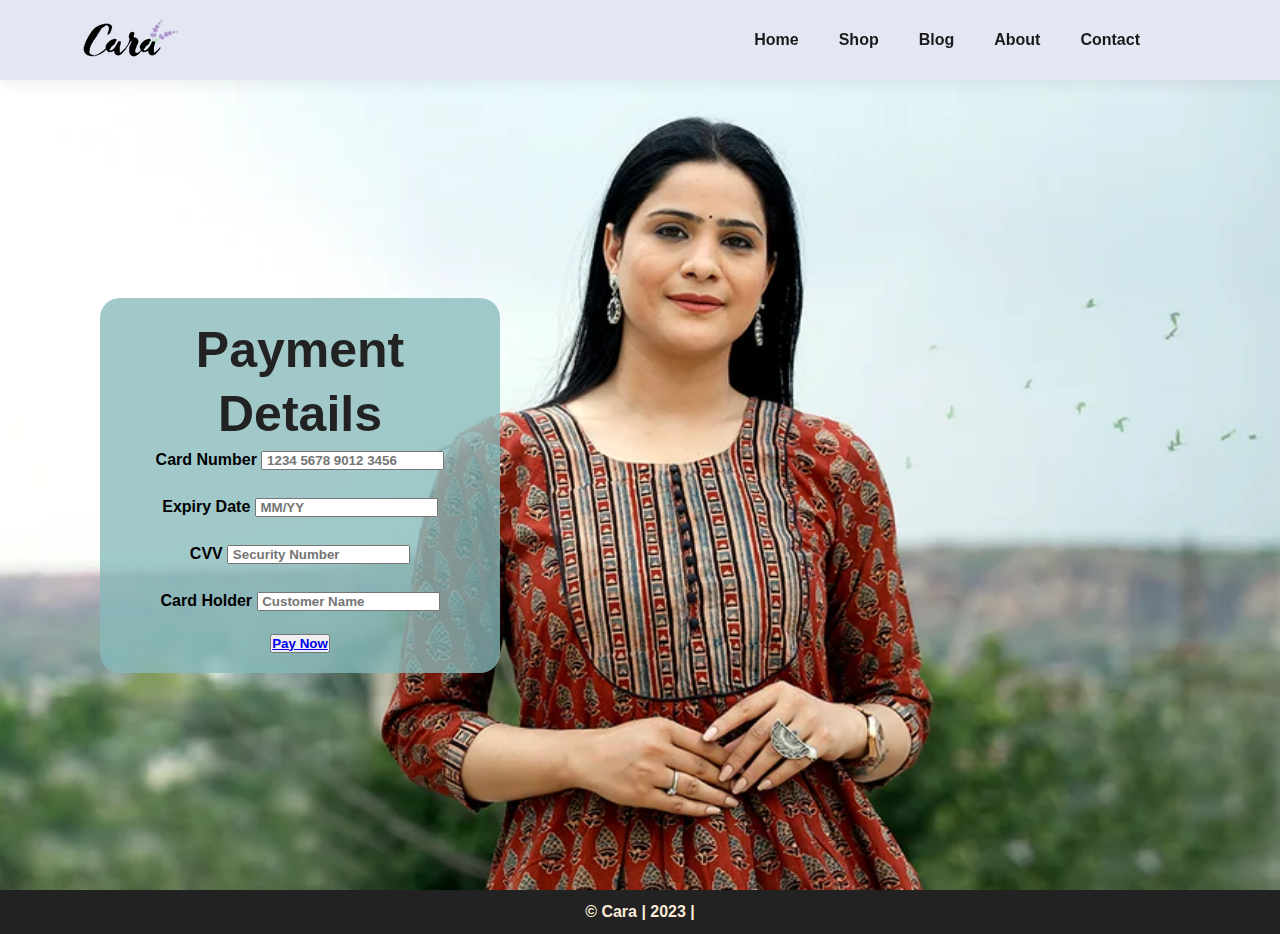
<file: payForm.html>
<html lang="en">
<head>
    <meta charset="UTF-8">
    <meta http-equiv="X-UA-Compatible" content="IE=edge">
    <meta name="viewport" content="width=device-width, initial-scale=1.0">
    <link rel="stylesheet" href="CSS/pay.css">
    <title>Payment Form</title>
</head>
<body>
    <section id="header">
        <a href="#"><img src="Img/logo.png" class="logo" alt=""></a>
    
        <div>
            <ul id="navbar">
                <li><a class="active" href="index.html">Home</a></li>
                <li><a href="shop.html">Shop</a></li>
                <li><a href="blog.html">Blog</a></li>
                <li><a href="about.html">About</a></li>
                <li><a href="contact.html">Contact</a></li>
                <li><a href="cart.html"><i class="fa-solid fa-cart-shopping"></i></a></li>
            </ul>
        </div>
    </section>

    <section id="Pay">
        <div class="container">
            <form id="payment-form">
                <h1>Payment Details</h1>
                <div class="textin">   
                    <label for="card-number">Card Number </label>
                    <input type="text" id="card-number" placeholder=" 1234 5678 9012 3456 " required>
                </div>
                <br>

                <div class="textin">
                    <label for="expiry-date">Expiry Date </label>
                    <input type="text" id="expiry-date" placeholder=" MM/YY " required>
                </div>
                <br>
                <div class="textin">
                    <label for="cvv">CVV </label>
                    <input type="text" id="cvv" placeholder=" Security Number " required>
                </div>
                <br>
                <div class="textin">
                    <label for="card-holder">Card Holder </label>
                    <input type="text" id="card-holder" placeholder=" Customer Name" required>
                </div>
                <br>
                
                <!--<button id="paybtn" type="submit">Pay Now</button>-->
                <button><a href="pay-up.html">Pay Now</a></button>
            </form>
        </div>
    </section>
    <footer class="footer">&copy; Cara | 2023 |</footer>
</body>
</html>
</file>
<file: CSS/pay.css>
@import url("https://fonts.googleapis.com/css2?family=League+Spartan:wght@100;200;300;400;600;700;800&display=swap");


* {
    margin: 0;
    padding: 0;
    box-sizing: border-box;
    font-family: 'Spartan', sans-serif;
    font-weight: bold;
}

h1 {
    font-size: 50px;
    line-height: 64px;
    color: #222;
}

h2 {
    font-size: 50px;
    line-height: 64px;
    color: #222;
}

h4 {
    font-size: 60px;
    color: #222;
}

h6 {
    font-weight: 700;
    font-size: 12px;
}

p {
    font-size: 30px;
    color: #465b52;
    margin: 15px 0 20px 0;
}

.section-p1 {
    padding: 40px 80px;
}

.section-m1 {
    margin: 40px 0;
}

body {
    width: 100%;
}

/* Header start */
#header {
    display:flex;
    align-items: center;
    justify-content: space-between;
    padding: 20px 80px;
    background: #e3e6f3;
    box-shadow: 0 5px 15px rgba(0, 0, 0, 0.06);
    z-index: 999;
    position: sticky;
    top: 0;
    left: 0;
}

#navbar {
    display: flex;
    align-items: center;
    justify-content: center;
}

#navbar li {
    list-style: none;
    padding: 0 20px;
    position:relative;
}

#navbar li a{
    text-decoration: none;
    font-size: 16px;
    font-weight: 600;
    color: #1a1a1a;
    transition: 0.3s ease;
}

#navbar li a:hover
{
    color: #088178;
}

#navbar li a:hover::after
{
    content: "";
    width: 30px;
    height: 2px;
    background: #088178;
    position: absolute;
    bottom: -4px;
    left: 20px;

}
/* Footer */
.footer{
    background-color: #222;
    color: antiquewhite;
    text-align: center;
    padding: 1%;
}
/* Payment Page */

#Pay{
    background-image: url("xxx.webp");
    height: 90vh;
    width: 100%;
    background-size: cover;
    background-position: top 25% right 0;
    padding: 0 80px;
    display: flex;
    flex-direction: column;
    align-items: flex-start;
    justify-content: center;
}

.textin{
    padding:5px;

}

#payment-form{
    width: 400px;
    margin: 5%;
    padding: 5%;
    background-color: rgba(135, 186, 187, 0.781);
    border-radius: 20px;
    text-align: center;
}
#paybtn{
    width: 80px;
    background-color: rgb(19, 105, 118);
    border-radius: 20px;
    
}
</file>
